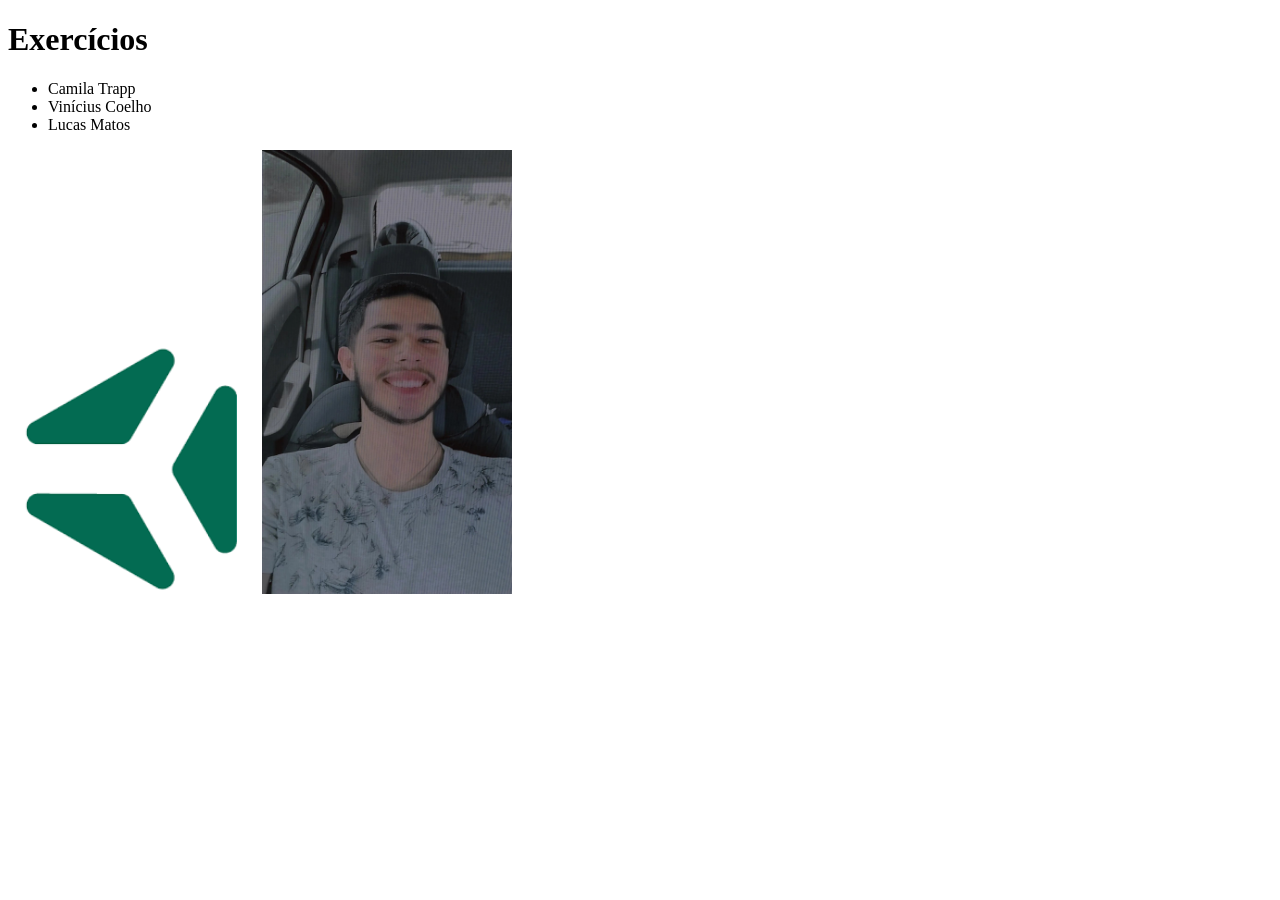
<file: Fundamentos/seçao-03-html_e_css/Dia-01-HTML-e-CSS-Estruturas-de-pagina/index.html>
<!DOCTYPE html>
<html lang="pt-br">
    <head>
        <meta charset="UTF-8">
        <title>HTML</title>
    </head>
    <body>
        <h1>Exercícios</h1>
        <ul>
            <li>Camila Trapp</li>
            <li>Vinícius Coelho</li>
            <li>Lucas Matos</li>
        </ul>
        <img src="[data-uri]" width="250px" alt="Logo da Trybe">
        <img src= "Selfie.jpeg" width="250px" alt="Selfie do aluno Roger">
    </body>
    </html>
</file>
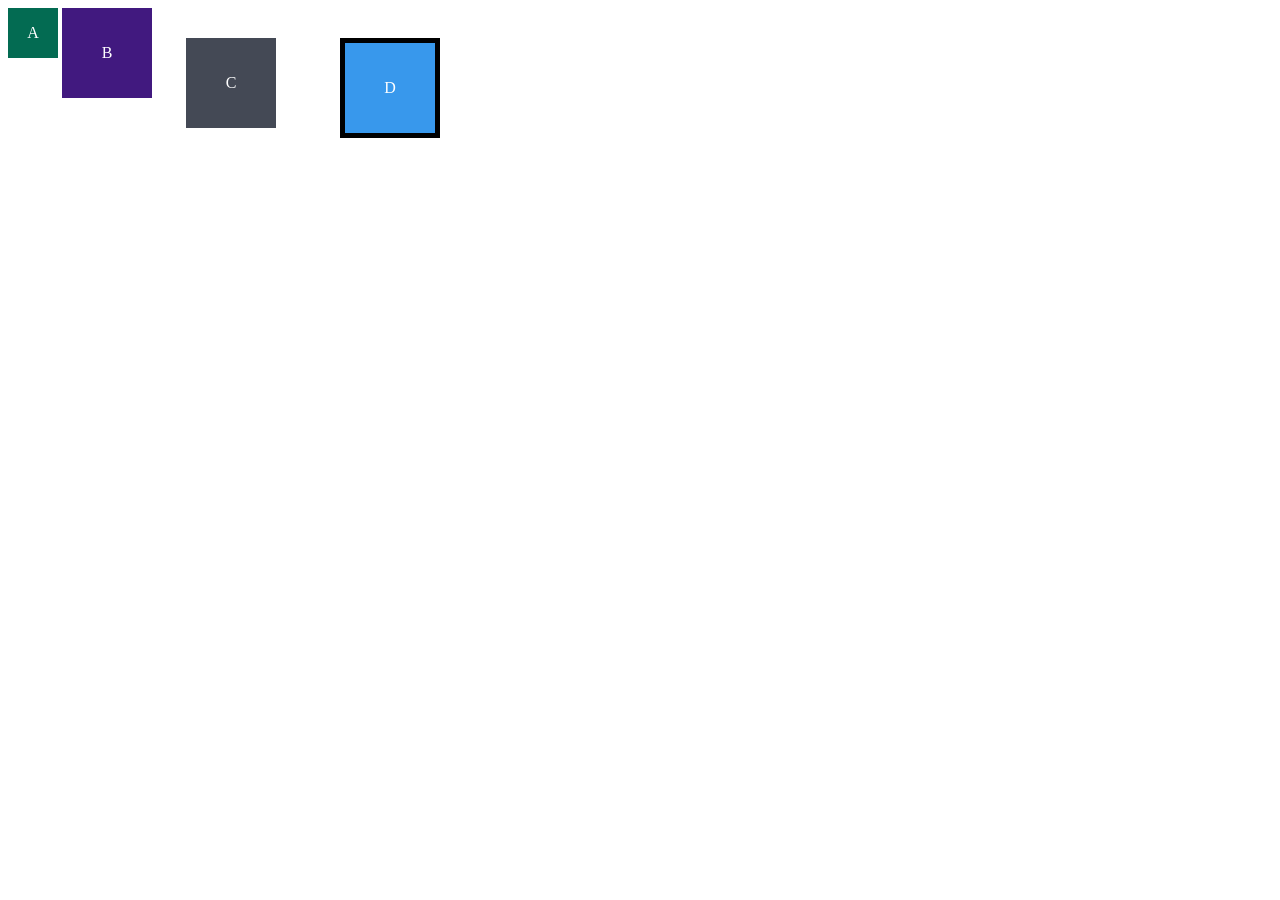
<file: Fundamentos/seçao-03-html_e_css/Dia-03-Seletores-e-Posicionamento/index.html>
<!DOCTYPE html>
<html lang="pt-br">
<head>
  <meta charset="UTF-8">
  <meta name="viewport" content="width=device-width, initial-scale=1.0">
  <title>Exercício: box model</title>
  <link rel="stylesheet" href="style.css">
</head>
<body>
  <div class="caixa width-and-height" style="background: #036b52">A</div>
  <div class="caixa width-and-height padding" style="background: #41197f;">B</div>
  <div class="caixa width-and-height padding margin" style="background: #444955">C</div>
  <div class="caixa width-and-height padding margin border" style="background: #3898EC">D</div>
</body>
</html>
</file>
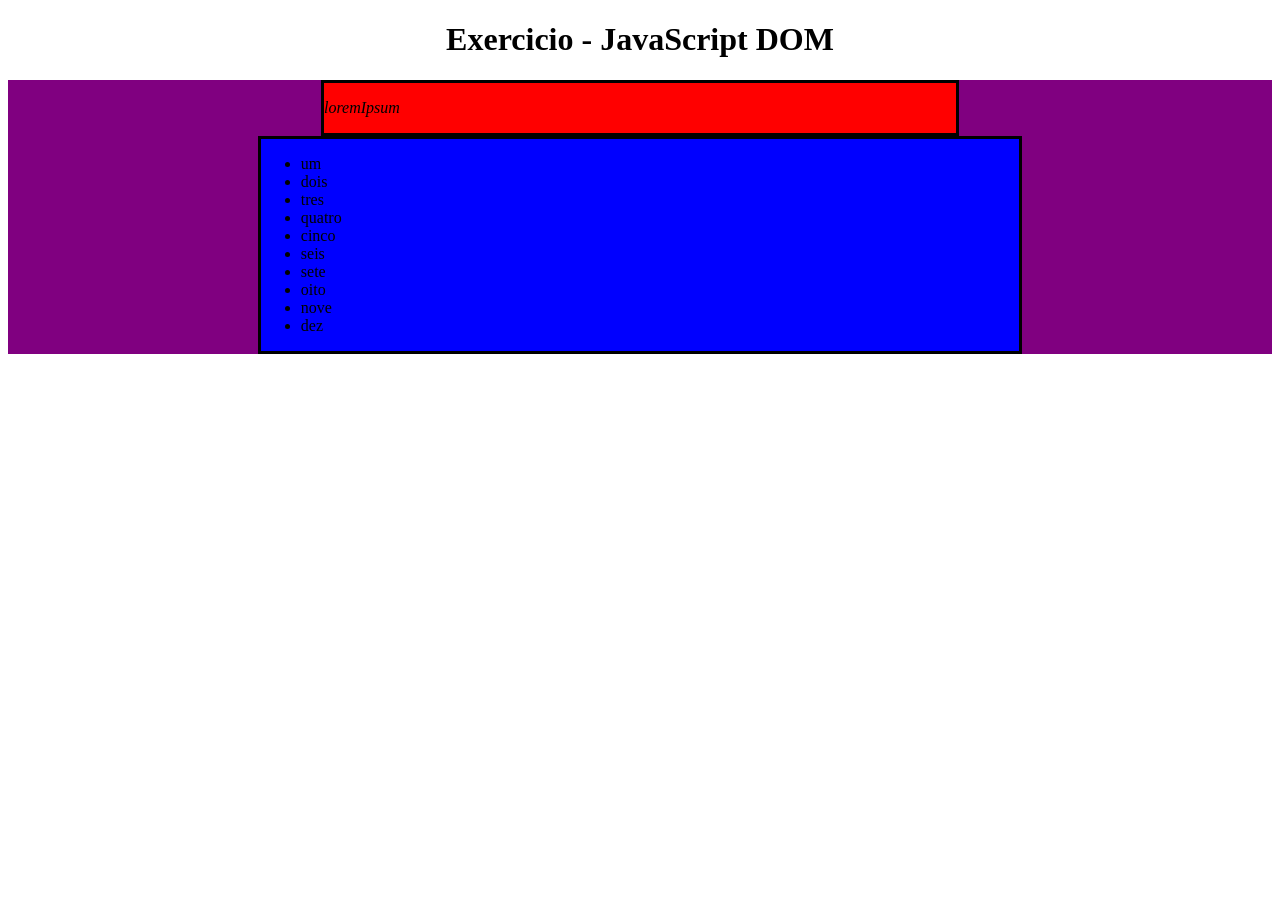
<file: Fundamentos/seçao-05-JavaScript: DOM,Eventos-e-Web-Storage/dia-02-JavaScrypt-Trabalhando-com-elementos/index.html>
<!DOCTYPE html>
<html>
  <head>
    <meta charset="UTF-8" />
    <meta name="viewport" content="width=device-width" />
    <title>Exercício</title>
    <style>
      section {
        border-color: black;
        border-style: solid;
      }

      .title {
        text-align: center;
      }

      .main-content {
        background-color: yellow;
      }

      .main-content .center-content {
        background-color: red;
        width: 50%;
        margin-left: auto;
        margin-right: auto;
      }

      .main-content .center-content p {
        font-style: italic;
      }

      .main-content .left-content {
        background-color: green;
        width: 60%;
        margin-left: 0;
        margin-right: auto;
      }

      .main-content .left-content .small-image {
        display: block;
        margin-left: auto;
        margin-right: auto;
        border-radius: 100%;
      }

      .main-content .right-content {
        background-color: blue;
        width: 60%;
        margin-left: auto;
        margin-right: 0;
      }

      .main-content .description {
        text-align: center;
      }
    </style>
  </head>
  <body>
    <script>
  let body = document.querySelector('body');
  let exercise = document.createElement('h1')
  exercise.innerText = 'Exercicio - JavaScript DOM'
  body.appendChild(exercise)
  exercise.className = 'title' // nono requisito//

  let main = document.createElement('main')
  main.className = 'main-content'
  body.appendChild(main)

  let mainPai = document.querySelector('main')
  let secao = document.createElement('section')
  secao.className = 'center-content'
  mainPai.appendChild(secao)

  let secaoPai = document.querySelector('section')
  let paragrafo = document.createElement('p')
  paragrafo.innerText = 'loremIpsum'
  secaoPai.appendChild(paragrafo)

  let direita = document.createElement('section')
  direita.className = 'right-content'
  direita.style.marginRight = 'auto'
  mainPai.appendChild(direita)

  let esquerda = document.createElement('section')
  esquerda.className = 'left-content'
  mainPai.appendChild(esquerda)

  let esquerdaPai = document.querySelector('.left-content')
  let imagem = document.createElement('img')
  imagem.src = 'https://picsum.photos/200'
  imagem.className = 'small-image'
  esquerdaPai.appendChild(imagem)

  let direitaPai = document.querySelector('.right-content')
  let lista = document.createElement('ul')
  let numeros = ['um', 'dois', 'tres', 'quatro', 'cinco', 'seis', 'sete', 'oito', 'nove', 'dez' ]
  for (let i = 0; i < numeros.length ; i++) {
    let listaItens = document.createElement('li')
    listaItens.innerText = numeros[i]
    lista.appendChild(listaItens)
  }
  direitaPai.appendChild(lista)

  const criaH3 = () => {
    let tags = document.createElement('h3')
    mainPai.appendChild(tags)
    tags.className = 'description' // decimo requisito //
  }
  criaH3(); criaH3(); criaH3()

  // requisito 11 //
  mainPai.removeChild(esquerdaPai)

  // requisito 14 //
  let cor = document.getElementsByClassName('center-content')[0].parentNode
  cor.style.backgroundColor = 'purple'
    </script>
  </body>
</html>
</file>
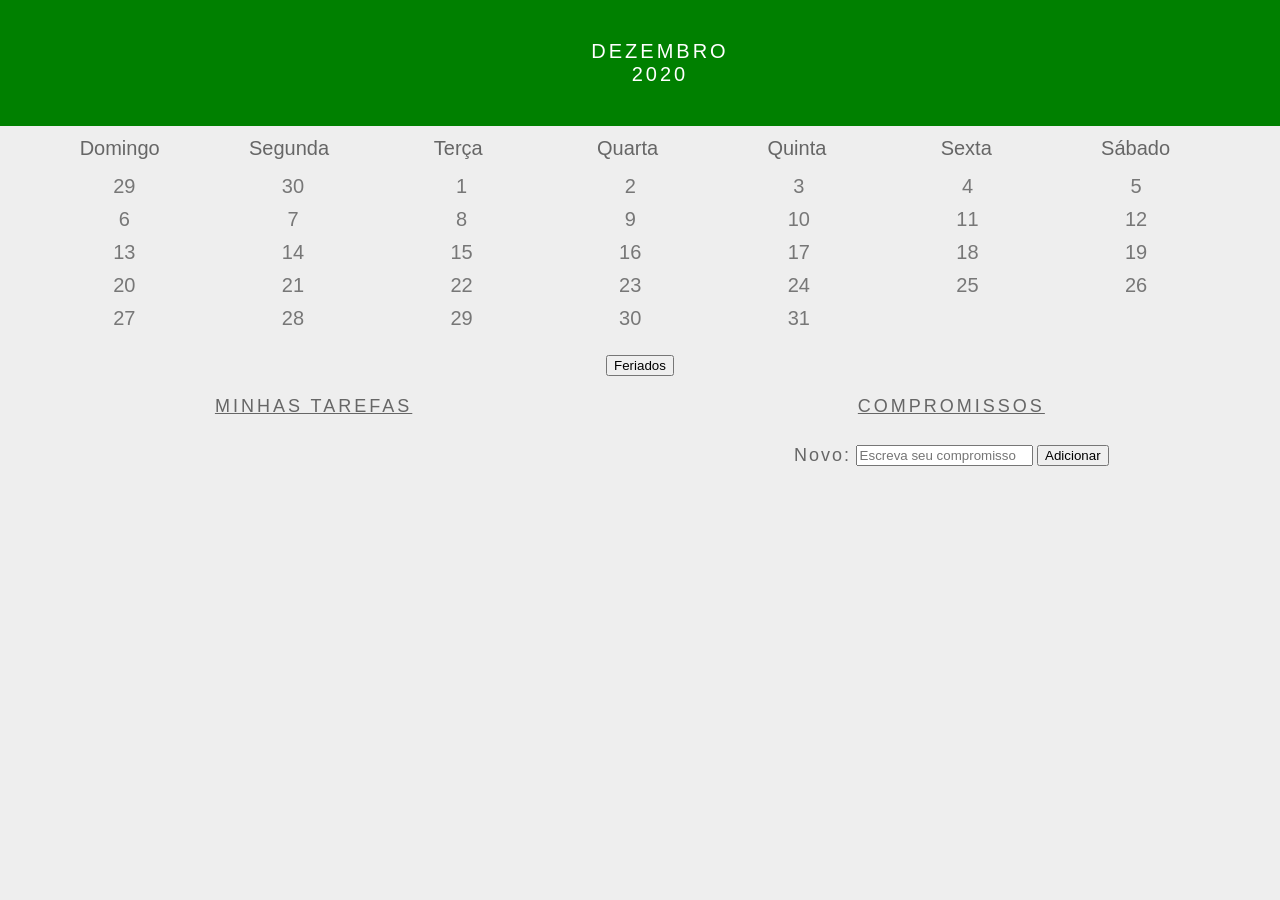
<file: Fundamentos/seçao-05-JavaScript: DOM,Eventos-e-Web-Storage/dia-03-JavaScrypt-Eventos/index.html>
<!DOCTYPE html>
<html>
  <head>
    <link rel="stylesheet" href="style.css">
    <meta charset="UTF-8" />
    <meta name="viewport" content="width=device-width" />
    <title>Calendar</title>
  </head>
  <body>
    <header class="month-container">
      <ul>
        <li id="month">Dezembro</li>
        <li id="year">2020</li>
      </ul>
    </header>
    <div class="week-days-container">
      <ul class="week-days">
      </ul>
    </div>
    <div class="days-container">
      <ul id="days">
      </ul>
    </div>
    <div class="buttons-container">
    </div>
    <section class="tasks-container">
      <div class="my-tasks">
        <h3>MINHAS TAREFAS</h3>
      </div>
      <div class="input-container">
        <h3>COMPROMISSOS</h3>
        <label for="task-input">Novo:</label>
        <input type="text"
          id="task-input"
          placeholder="Escreva seu compromisso"
        >
        <button id="btn-add">Adicionar</button>
      </div>
      <div class="task-list-container">
        <ul class="task-list">
        </ul>
      </div>
    </section>
    <script src="script.js"></script>
  </body>
</html>
</file>
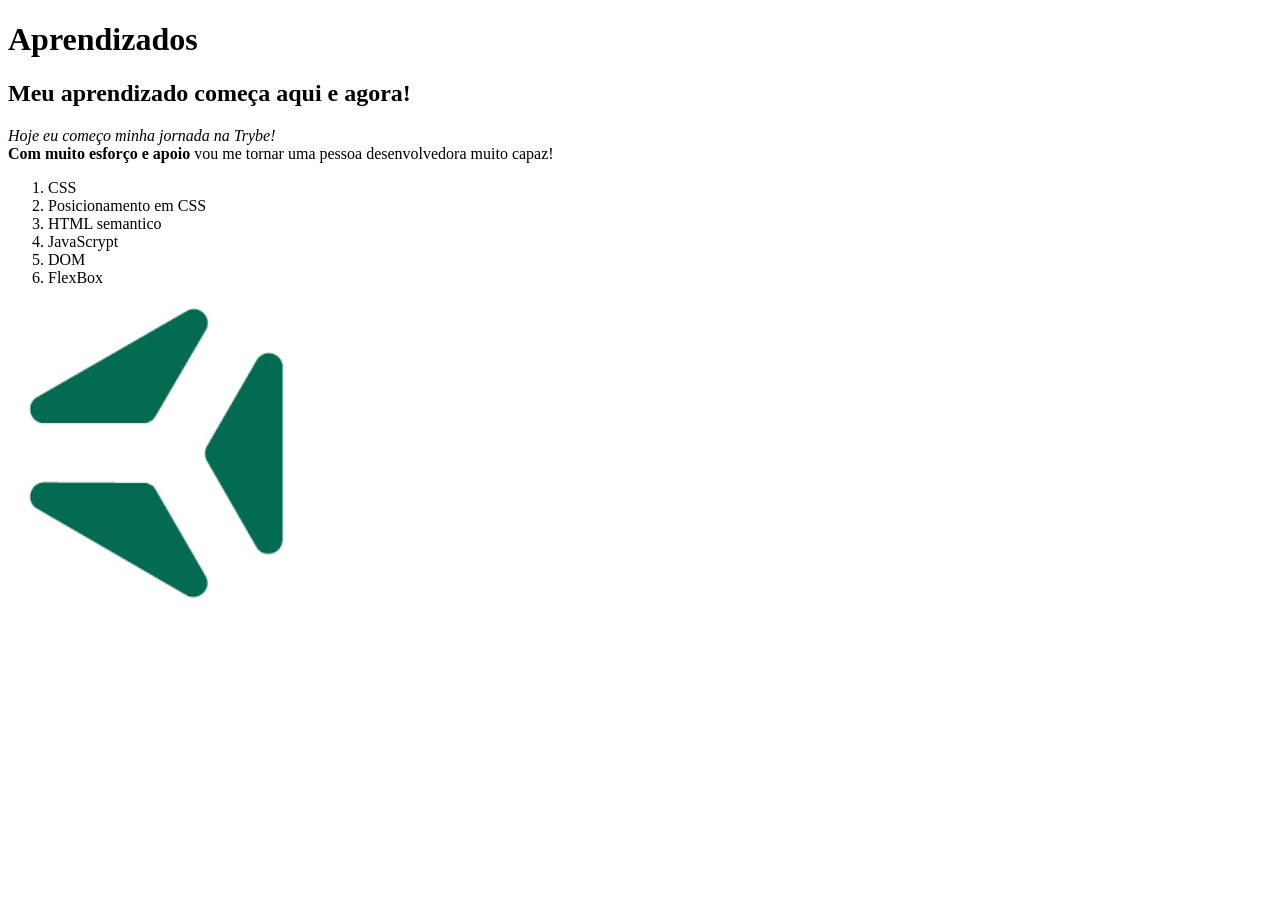
<file: Fundamentos/seçao-03-html_e_css/Dia-01-HTML-e-CSS-Estruturas-de-pagina/trybe.html>
<!DOCTYPE html>
<html lang="pt-br">
    <head>
        <meta charset="UTF-8">
        <title> Aprendendo HTML</title>
    </head>
    <body>
        <h1>Aprendizados</h1>
        <h2>Meu aprendizado começa aqui e agora!</h2>
        <p><em>Hoje eu começo minha jornada na Trybe!</em> <br> <strong>Com muito esforço e apoio</strong> vou me tornar uma pessoa
            desenvolvedora muito capaz!</p>
            <ol>
                <li>CSS</l1>
                <li>Posicionamento em CSS</li>
                <li>HTML semantico</li>
                <li>JavaScrypt</li>
                <li>DOM</li>
                <li>FlexBox</li>
            </ol>
            <img src="[data-uri]" width="300px" alt="Logo da Trybe">
    </body>
</html>
</file>
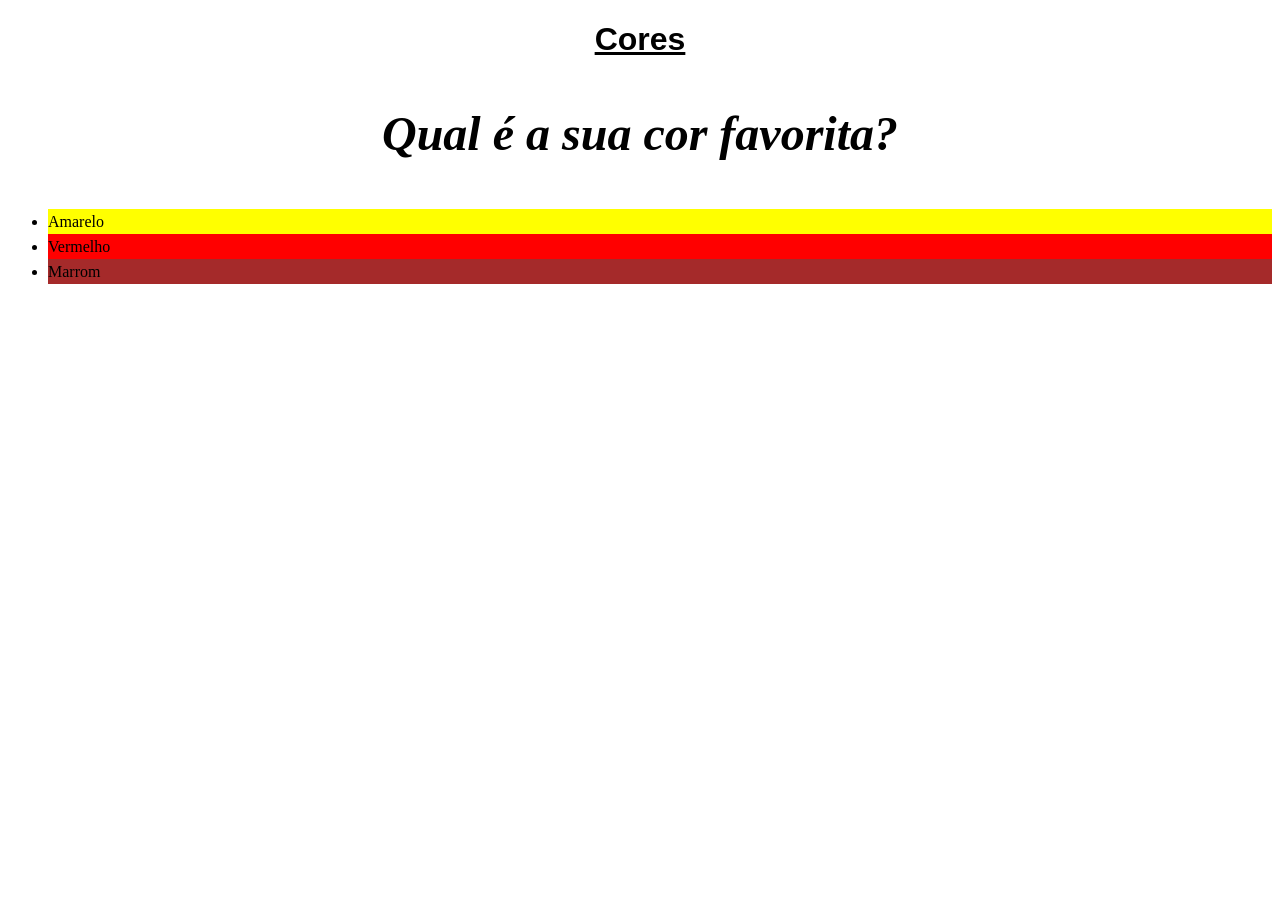
<file: Fundamentos/seçao-03-html_e_css/Dia-02-Primerios-passos-em-CSS/cores.html>
<!DOCTYPE html>
<html lang="pt-br">
  <head>
    <meta charset="UTF-8">
    <title>HTML</title>
    <style>

        h1 {
            font-family: sans-serif; text-align:center; text-decoration:underline;
        }

        p {
            font-weight: 600; font-size: 3em; font-style: italic; text-align: center;
        }

        body{
            font-size: 16px;
        }

        .list-style {
            line-height: 25px;
        }

        .yellow {
            background-color: yellow;
        }
        .red {
            background-color: red;
        }

        .brown { 
            background-color: brown;
        }
    
    </style>
  </head>
  <body>
    <h1>Cores</h1>
    <p>Qual é a sua cor favorita?</p>
    <ul class="list-style">
      <li class="yellow">Amarelo</li>
      <li class="red">Vermelho</li>
      <li class="brown">Marrom</li>
    </ul>
  </body>
</html>
</file>
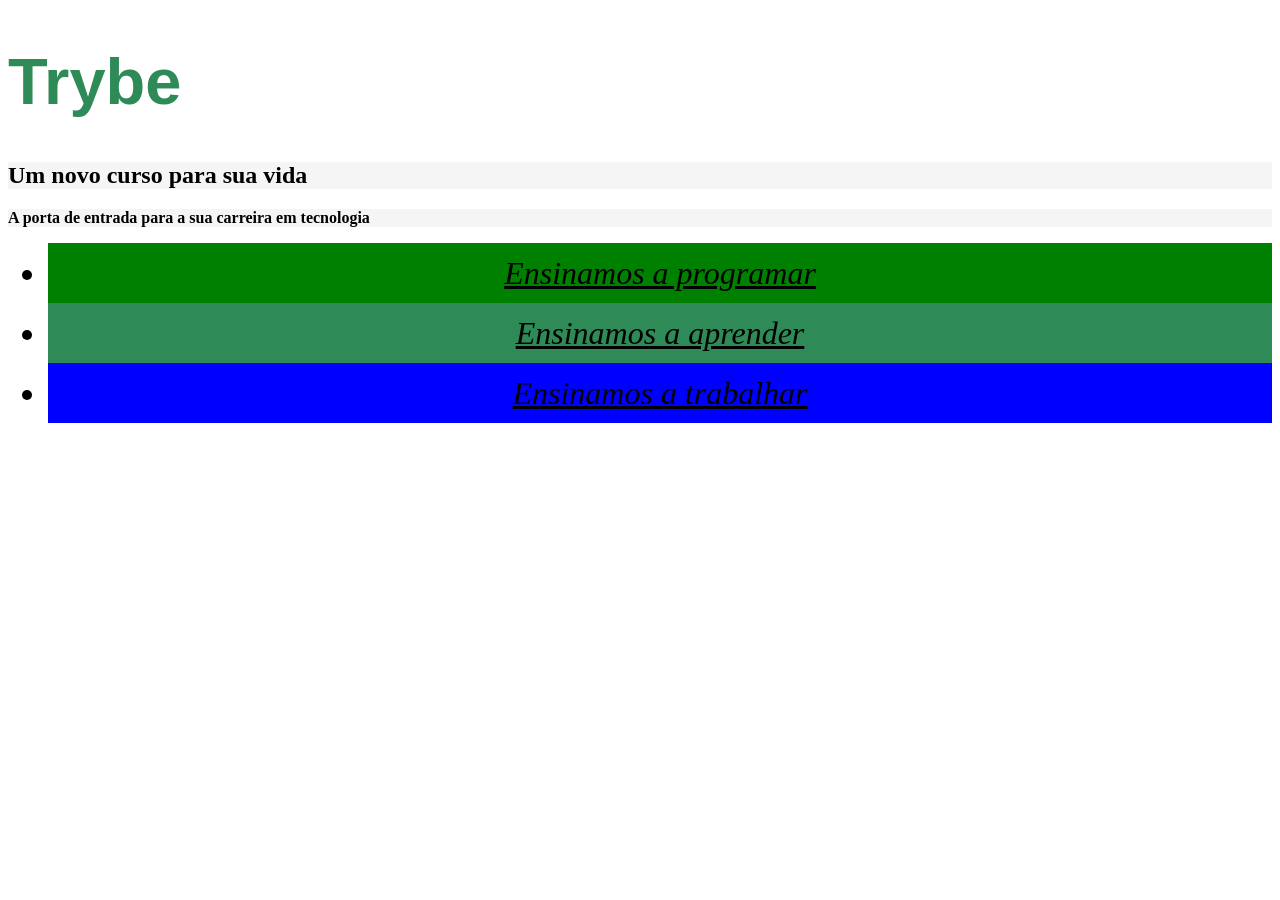
<file: Fundamentos/seçao-03-html_e_css/Dia-02-Primerios-passos-em-CSS/externo.html>
<!DOCTYPE html>
<html lang="pt-br">
  <head>
    <meta charset="UTF-8">
    <title>Trybe</title>
    <link rel="stylesheet" type="text/css" href="style.css">
    <style>
      
    </style>
  </head>
  <body>
    <h1>Trybe</h1>
    <h2 class="cor-de-fundo">Um novo curso para sua vida</h2>
    <p class="cor-de-fundo">A porta de entrada para a sua carreira em tecnologia</p>
    <ul>
      <li id="verde">Ensinamos a programar</li>
      <li id="verde-escuro">Ensinamos a aprender</li>
      <li id="azul">Ensinamos a trabalhar</li>
    </ul>
  </body>
</html>
</file>
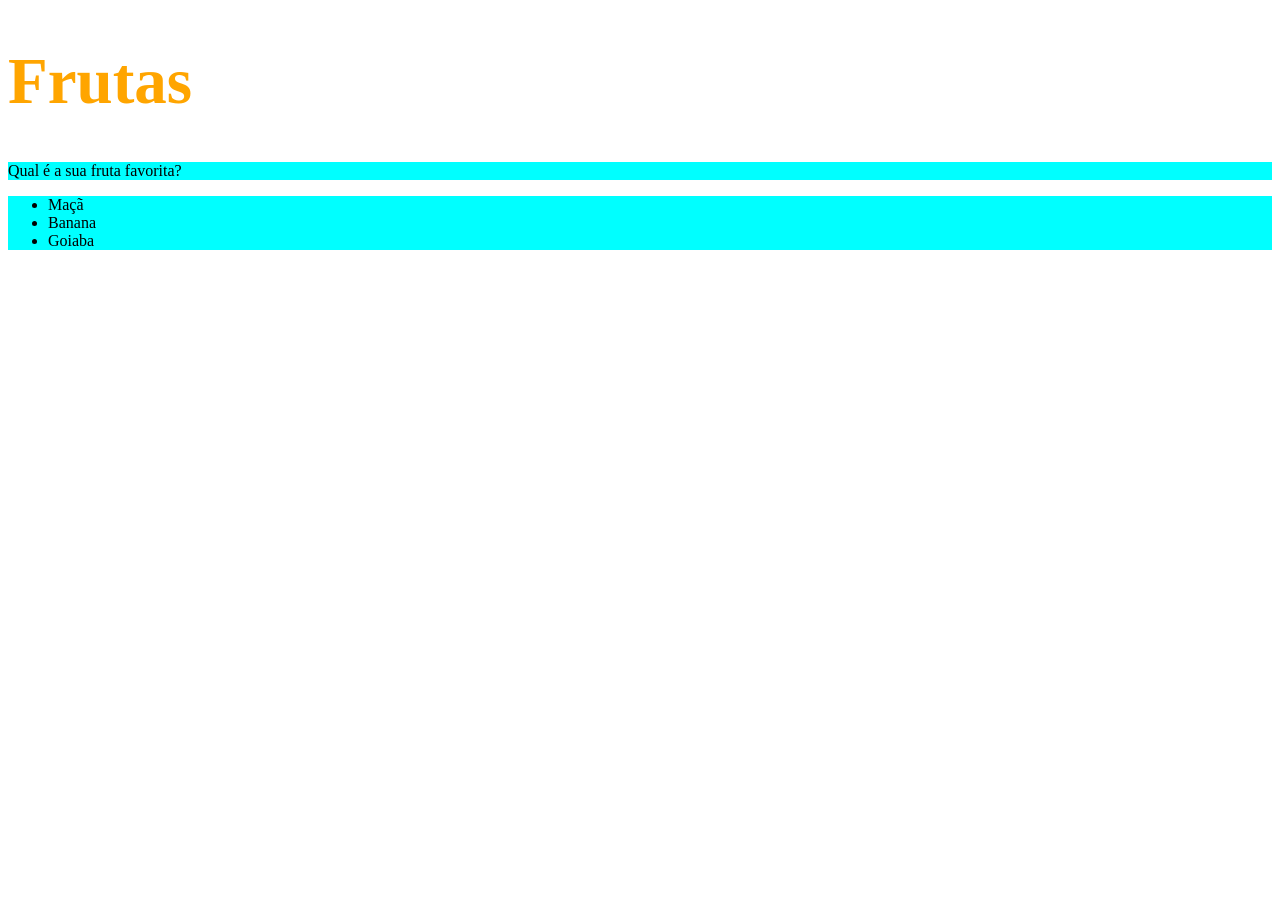
<file: Fundamentos/seçao-03-html_e_css/Dia-02-Primerios-passos-em-CSS/frutas.html>
<!DOCTYPE html>
<html lang="pt-br">
  <head>
    <meta charset="UTF-8">
    <title>HTML</title>
    <style>
        h1 {
            font-size: 65px;
        }
        h1 {
            color: orange
        }

        ul {
            background-color: rgb(213, 321, 0);
        }
        .bck_color {
            background-color: aqua;
        }

    </style>
  </head>
  <body>
    <h1>Frutas</h1>
    <p class="bck_color">Qual é a sua fruta favorita?</p>
    <ul class="bck_color">
      <li>Maçã</li>
      <li>Banana</li>
      <li>Goiaba</li>
    </ul>
  </body>
</html>
</file>
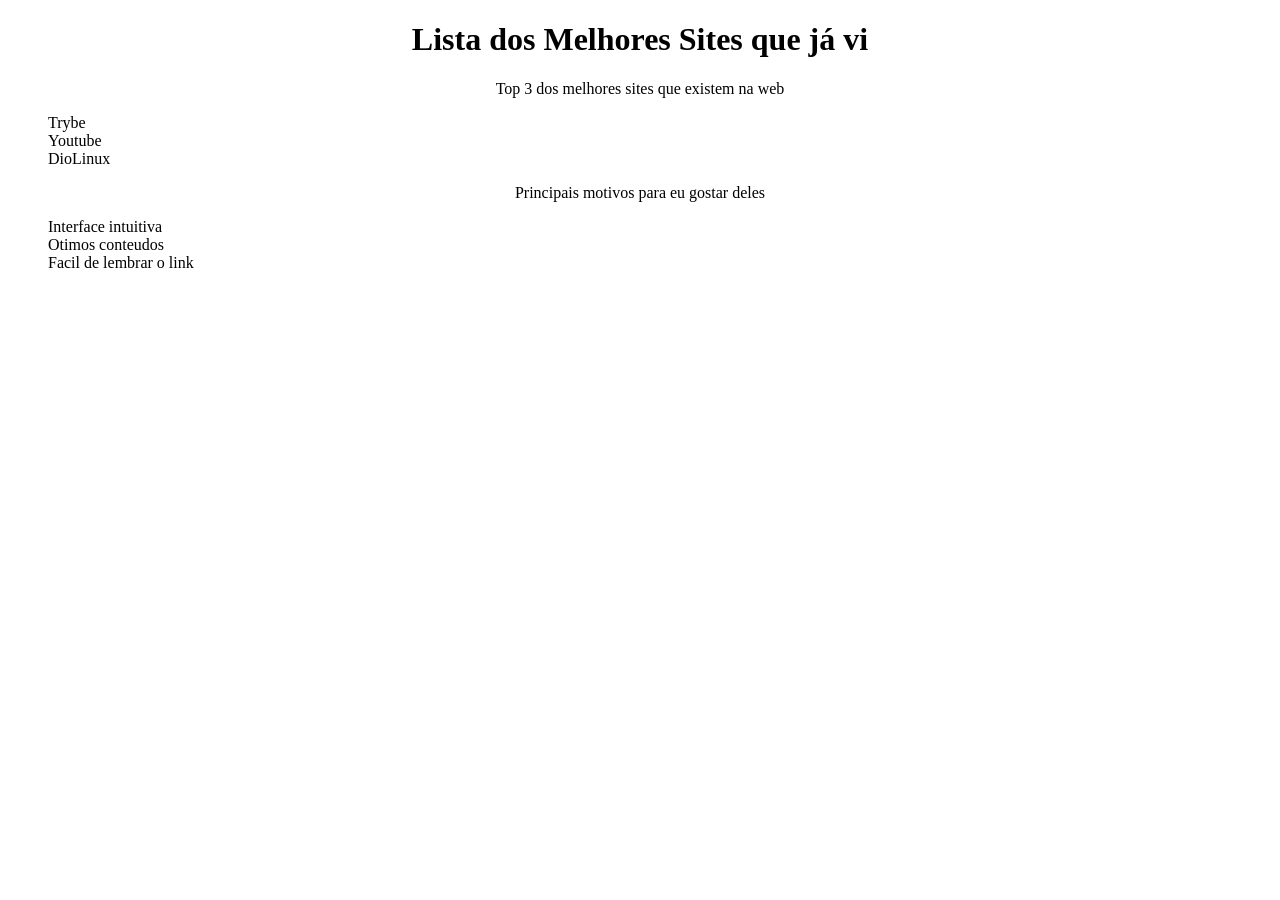
<file: Fundamentos/seçao-03-html_e_css/Dia-03-Seletores-e-Posicionamento/seletores.html>
<!DOCTYPE html>
<html lang="pt-br">
  <head>
    <meta charset="UTF-8">
    <title>Agrupando Seletores</title>
    <link rel="stylesheet" href="seletores-style.css">
  </head>
  <body>
    <h1>Lista dos Melhores Sites que já vi</h1>
    <p>Top 3 dos melhores sites que existem na web</p>
    <ol>
        <li> Trybe</li>
        <li> Youtube</li>
        <li> DioLinux </li>
    </ol>
    <p>Principais motivos para eu gostar deles</p>
    <ol>
        <li>Interface intuitiva</li>
        <li>Otimos conteudos</li>
        <li>Facil de lembrar o link</li>
    </ol>
  </body>
</html>
</file>
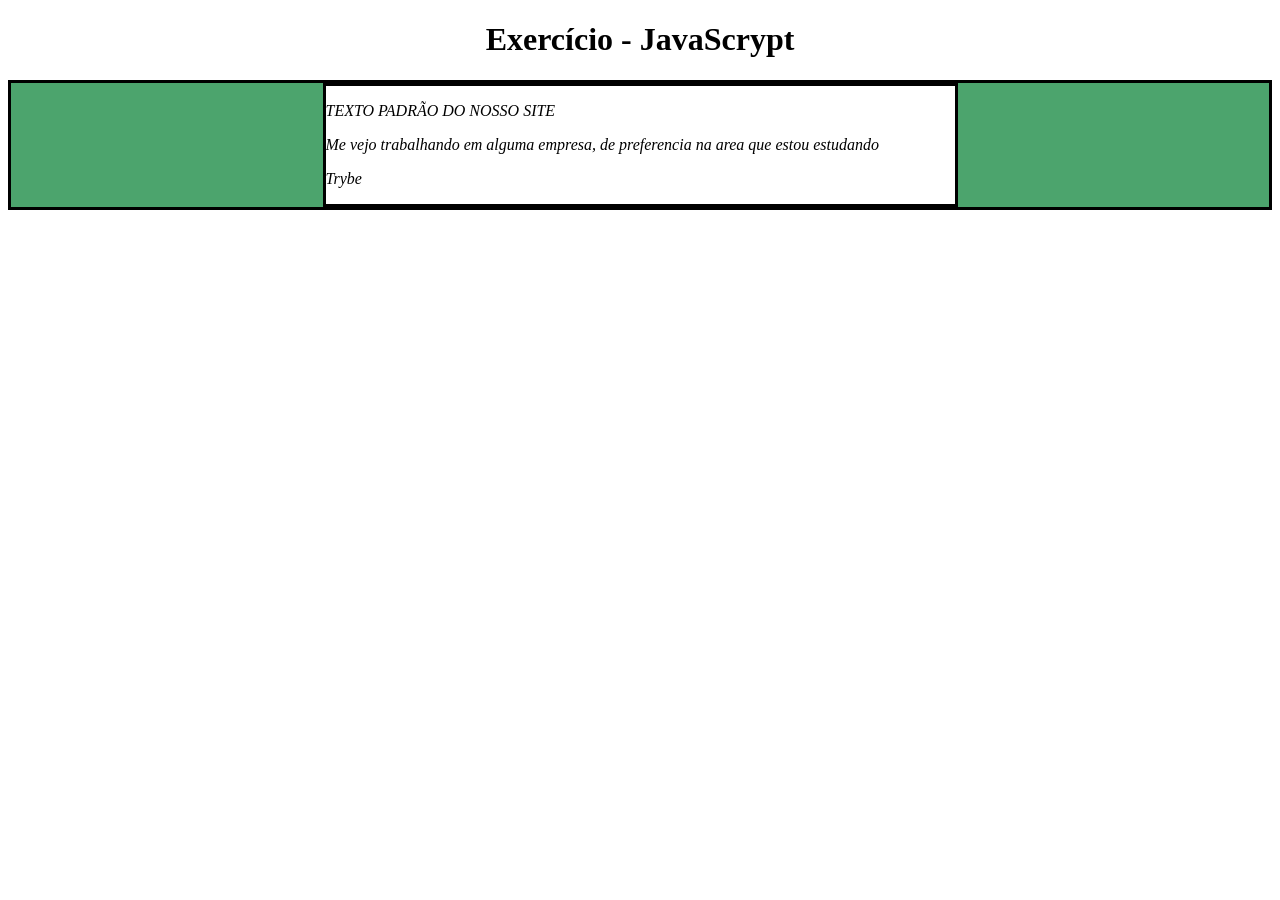
<file: Fundamentos/seçao-05-JavaScript: DOM,Eventos-e-Web-Storage/dia-01-JavaScript-DOM-e-Seletores/exercicio.html>
<!DOCTYPE html>
<html>
  <head>
    <meta charset="UTF-8" />
    <meta name="viewport" content="width=device-width" />
    <title>Exercício</title>
    
    <style>
      main, section {
        border-color: black;
        border-style: solid;
      }

      .title {
        text-align: center;
      }

      .main-content {
        background-color: yellow;
      }

      .main-content .center-content {
        background-color: red;
        width: 50%;
        margin: 0 auto;
      }

      .main-content .center-content p {
        font-style: italic;
      }
    </style>
  </head>
  <body>
    <header> 
      <h1 class="title">Exercício - JavaEscripito </h1>
    </header>    
    <main class="main-content">
      <section class="center-content">
        <p>Texto padrão do nosso site</p>
        <p>-----</p>
        <p>Trybe</p>
      </section>
    </main>
    <script>

      // 1. Crie e execute uma função que mude o texto na tag `<p>-----</p>`, para uma descrição de como você se vê daqui a 2 anos. (Não gaste tempo pensando no texto e sim realizando o exercício)
      document.getElementsByTagName('p')[1].innerText = 'Me vejo trabalhando em alguma empresa, de preferencia na area que estou estudando'
      // 2. Crie e execute uma função que mude a cor do quadrado amarelo para o verde da Trybe (rgb(76,164,109)).
      document.getElementsByClassName('main-content')[0].style.backgroundColor = 'rgb(76,164,109)' 
      // 3. Crie e execute uma função que mude a cor do quadrado vermelho para branco.
      document.getElementsByClassName('center-content')[0].style.backgroundColor ='white'
      // 4. Crie e execute uma função que corrija o texto da tag <h1>.
      document.getElementsByTagName('h1')[0].innerText = 'Exercício - JavaScrypt'
      // 5. Crie e execute uma função que modifique o texto da primeira tag <p> para maiúsculo.
      document.getElementsByTagName('p')[0].innerText = 'TEXTO PADRÃO DO NOSSO SITE'
      // 6. Crie e execute uma função que exiba o conteúdo de todas as tags <p> no console.
      let mensagem =  document.querySelectorAll('p');
      console.log(mensagem)
    </script>
  </body>
</html>
</file>
<file: Fundamentos/seçao-03-html_e_css/Dia-03-Seletores-e-Posicionamento/style.css>
.caixa {
    color: white;
    display: inline-block;
    line-height: 50px;
    text-align: center;
    vertical-align: top;
  }
  
  .width-and-height {
    height: 50px;
    width: 50px;
  }
  
  /* insira na classe abaixo um padding de 20px para aplicá-lo aos itens B, C e D */
  .padding {
    padding: 20px;
  }
  
  /* insira na classe abaixo uma margem de 30px para aplicá-la aos itens C e D */
  .margin {
    margin: 30px;
  }
  
  /* insira na classe abaixo uma borda com valor '5px solid black' para aplicá-la ao item D */
  .border {
    border: 5px; border-color: black; border-style: solid;
  }
</file>
<file: Fundamentos/seçao-05-JavaScript: DOM,Eventos-e-Web-Storage/dia-03-JavaScrypt-Eventos/style.css>
* {
  margin: 0;
}

body {
  font-family: Verdana, Geneva, Tahoma, sans-serif;
  background-color: #eee;
}

button {
  margin: 20px;
}

#btn-add {
  margin: 0;
}

.buttons-container {
  background-color: #eee;
  display: inline-block;
  text-align: center;
  width: 100%;
}

#days {
  margin: 0;
}

#days li {
  color: #777;
  display: inline-block;
  font-size:20px;
  margin: 5px 0;
  text-align: center;
  vertical-align: middle;
  width: 13.6%;
}

.input-container {
  width: 49%;
  height: 100px;
  display: inline-block;
}

input {
  margin-top: 8px;
}

label {
  color: #666;
  font-size: 18px;
  font-weight: 500;
  letter-spacing: 2px;
  vertical-align: middle;
}

.month-container {
  background: green;
  padding: 40px 25px;
  text-align: center;
}

.month-container ul li {
  color:white;
  font-size: 20px;
  letter-spacing: 3px;
  list-style-type: none;
  text-transform: uppercase;
}

.my-tasks {
  clear: both;
  float: left;
  height: 100px;
  vertical-align: middle;
  width: 49%;
}

.my-tasks div {
  border: 1px solid black;
  border-radius: 100%;
  box-shadow: 0 4px 8px 0 rgba(0, 0, 0, 0.2), 0 6px 20px 0 rgba(0, 0, 0, 0.19);
  display: inline-block;
  height: 35px;
  margin-left: 10px;
  vertical-align: middle;
  width: 35px;
}

.my-tasks div:hover {
  height: 45px;
  width: 45px;
}

.my-tasks span {
  color: #666;
  font-size: 18px;
  font-weight: 500;
  letter-spacing: 3px;
  padding-bottom: 10px;
  vertical-align: middle;
}

.tasks-container {
  height: 130px;
  justify-content: center;
  text-align: center;
  width: 100%;
}

.tasks-container h3 {
  color: #666;
  font-size: 18px;
  font-weight: 500;
  margin-bottom: 20px;
  text-decoration: underline;
  letter-spacing: 3px;
}

.task-list {
  margin-top: 20px;
}

.task-list-container {
  display: inline-block;
}

.task-list-container ul {
  list-style-type: none;
  padding: 0;
  color: #666;
  font-size: 18px;
  font-weight: 500;
  letter-spacing: 2px;
  vertical-align: middle;
}

.week-days-container {
  margin-left: 35px;
}

.week-days li {
  color: #666;
  display: inline-block;
  text-align: center;
  vertical-align: middle;
  width: 13.6%;
}

.week-days {
  font-size: 20px;
  margin: 0px;
  padding: 10px 0;
}
</file>
<file: Fundamentos/seçao-03-html_e_css/Dia-02-Primerios-passos-em-CSS/style.css>
h1 {
    color: seagreen;
    font-size: 65px;
    font-family: sans-serif, Helvetica; 
  }

  .cor-de-fundo {
    background-color: whitesmoke;
  }

  p {
    font-weight: 600;
  }

  body {
    font-size: 16px;
  }

  li {
    font-style: italic;
    line-height: 60px;
    text-align: center;
    text-decoration: underline;
    font-size: 2em;
  }

  #verde {
    background-color: green;
  }

  #verde-escuro {
    background-color: seagreen;
  }

  #azul {
    background-color: blue;
  }
</file>
<file: Fundamentos/seçao-03-html_e_css/Dia-03-Seletores-e-Posicionamento/seletores-style.css>
h1, p {
    text-align: center;
}

li:hover {
    background-color: aquamarine;
}

li:active {
    font-family: 'Times New Roman', Times, serif;
}
ol, ul {
    list-style: none;
}
</file>
